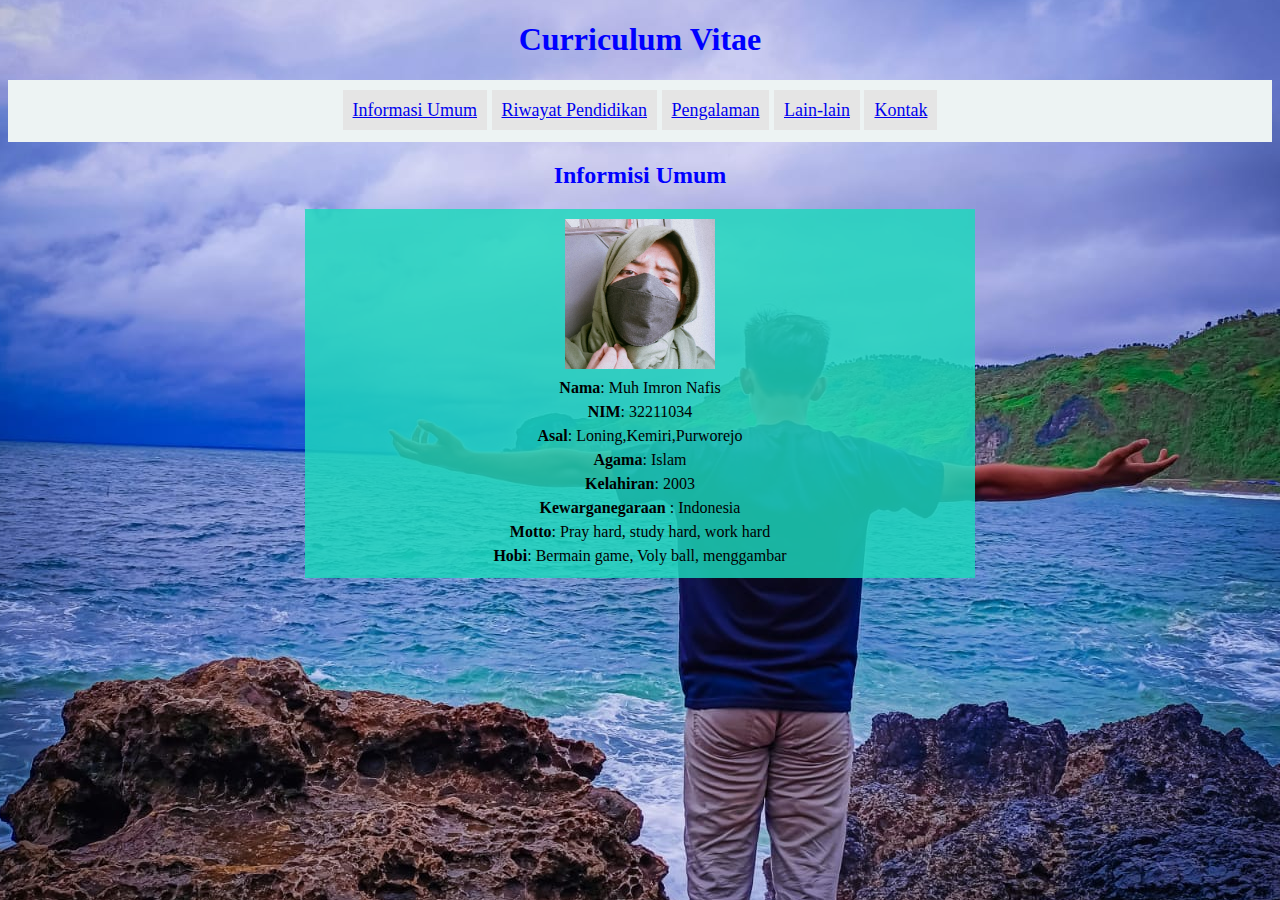
<file: index.html>
<!DOCTYPE html>
    <html>
    <head>
    <title>imronnafis punya</title>
    <link rel="stylesheet" type="text/css" href="
    style1.css">
    </head>
    <body>
    <h1>Curriculum Vitae</h1> 
    <div class="menu">
    <a href="index.html" class="button">Informasi Umum</a
      > 
            <a href="pendidikan.html" class="button">Riwayat
         Pendidikan</a>
            <a href="exp.html" class="button">Pengalaman</a>
            <a href="others.html" class="button">Lain-lain</a>
            <a href="kontak.html" class="button">Kontak</a><br>
            <br>
    </div>
    
    <h2>Informisi Umum</h2>
    <p>
    <img src="ft mpis.jpeg" alt="Foto napis" style ="width:150px; height: 150px;"><br>
    <b>Nama</b>: Muh Imron Nafis<br>
    <b>NIM</b>: 32211034<br>
    <b>Asal</b>: Loning,Kemiri,Purworejo<br>
    <b>Agama</b>: Islam<br>
    <b>Kelahiran</b>: 2003<br>
    <b>Kewarganegaraan</b> : Indonesia<br>
    <b>Motto</b>: Pray hard, study hard, work hard<br> 
    <b>Hobi</b>: Bermain game, Voly ball, 
       menggambar<br>
    </p>

    </body>
    </html>
</file>
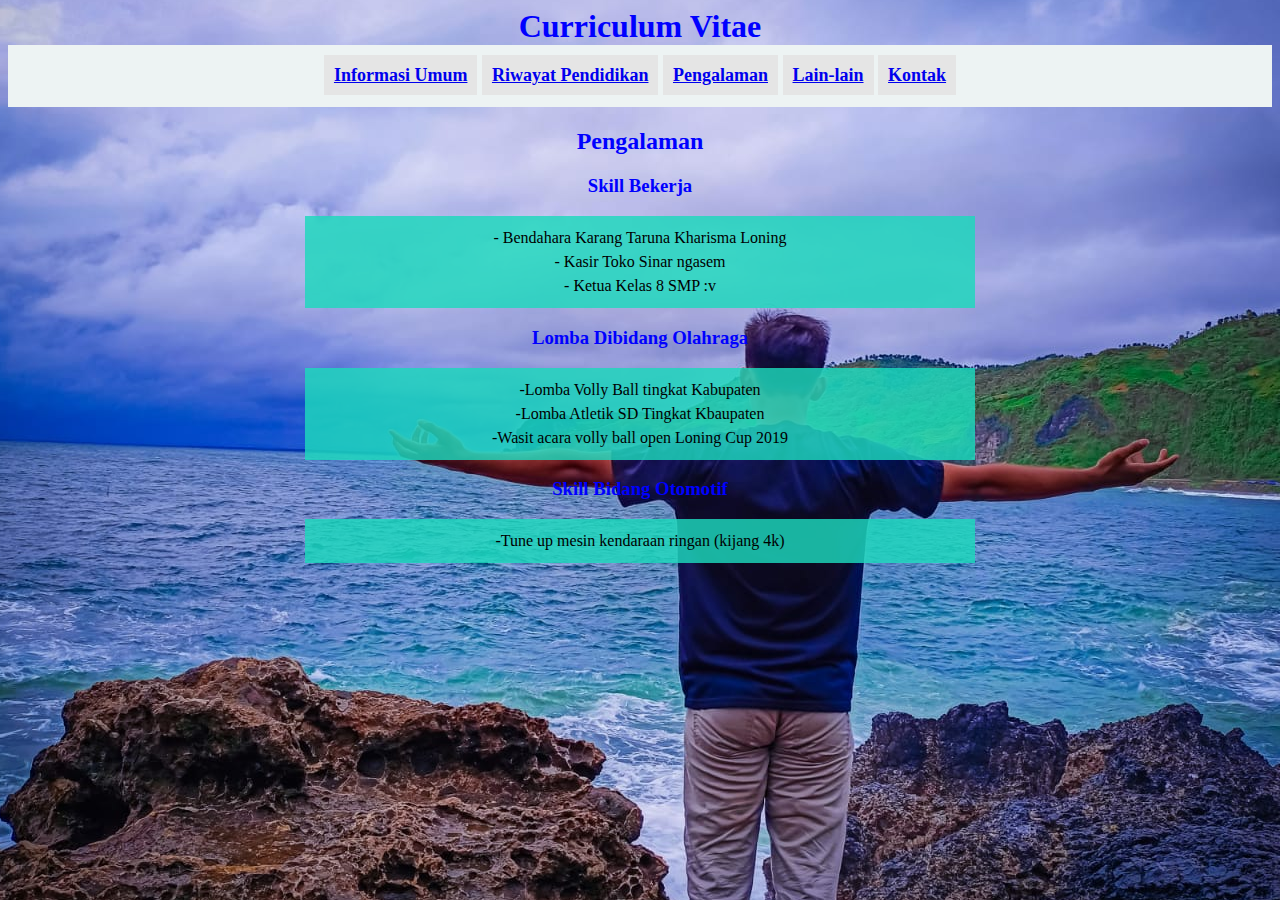
<file: exp.html>
<DOCTYPE html>
    <html> <head>
    <title>imronnafis punya</title>
    <link rel="stylesheet" type="text/css" href="style1.css"> </head>
    <body>
    <h1>Curriculum Vitae</hl>
    <div class="menu">
         <a href="index.html" class="button">Informasi Umum</a>
         <a href="pendidikan.html" class="button">Riwayat Pendidikan</a>
         <a href="exp.html" class="button">Pengalaman</a>
         <a href="others.html" class="button">Lain-lain</a> 
         <a href="kontak.html" class="button">Kontak</a><br><br>

    </div>
    
    <h2>Pengalaman</h2> 
    <h3>Skill Bekerja</h3>
    <p>
    - Bendahara Karang Taruna Kharisma Loning<br>
    - Kasir Toko Sinar ngasem<br>
    - Ketua Kelas 8 SMP :v<br>
    </p>
    
    <h3>Lomba Dibidang Olahraga</h3> 
    <p>
    -Lomba Volly Ball tingkat Kabupaten<br>
    -Lomba Atletik SD Tingkat Kbaupaten<br>
    -Wasit acara volly ball open Loning Cup 2019
    </p>

    <h3>Skill Bidang Otomotif</h3>
    <p>
    -Tune up mesin kendaraan ringan (kijang 4k)
        </p>
    </body>    
    </html>
</file>
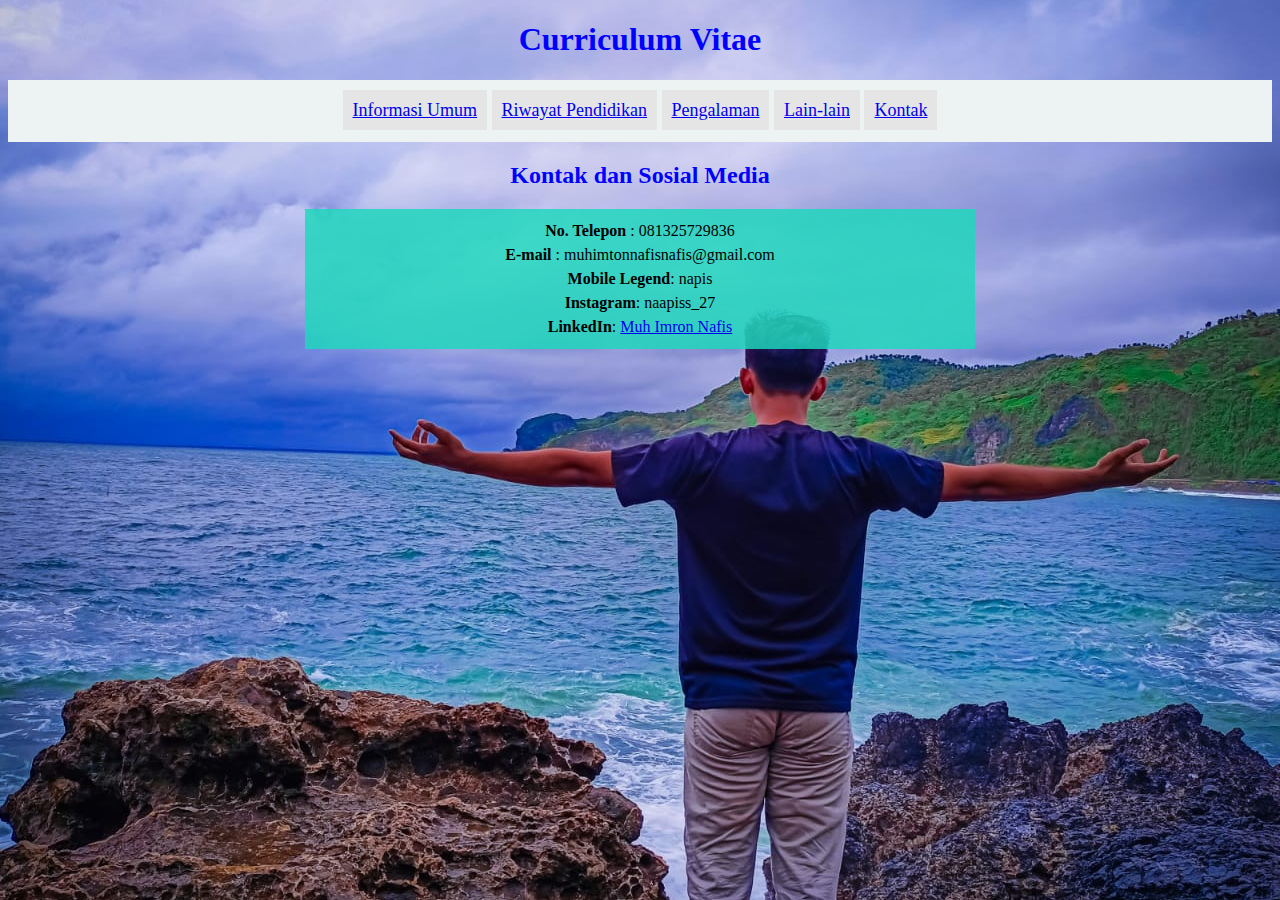
<file: kontak.html>
<!DOCTYPE html>
<html>
<head>
<title>imronnafis punya</title>
<link rel="stylesheet" type="text/css" href="style1.css">
</head>
<body>
<h1>Curriculum Vitae</h1>
<div class="menu">
<a href="index.html" class="button">Informasi Umum</a>
<a href="pendidikan.html" class="button">Riwayat Pendidikan</a>
<a href="exp.html" class="button">Pengalaman</a>
<a href="others.html" class="button">Lain-lain</a>
<a href="kontak.html" class="button">Kontak</a><br><br>
</div>

<h2>Kontak dan Sosial Media</h2>
<p>
<b>No. Telepon</b> : 081325729836<br>
<b>E-mail</b> : muhimtonnafisnafis@gmail.com<br>
<b>Mobile Legend</b>: napis<br>
<b>Instagram</b>: naapiss_27<br>
<b>LinkedIn</b>: <a href="https://vt.tiktok.com/ZSdAJ59dW/">
Muh Imron Nafis</a>
</p>

</body>
</html>
</file>
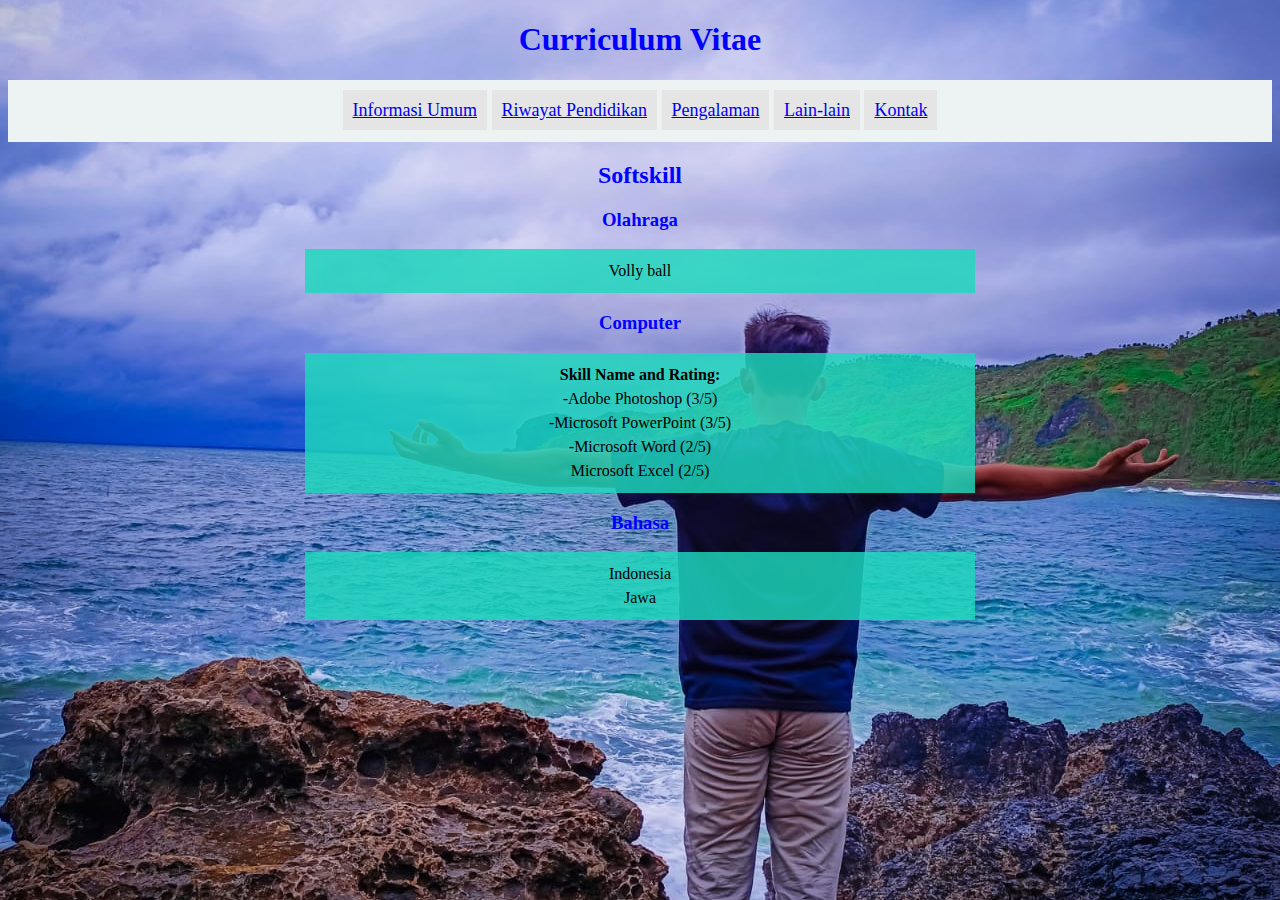
<file: others.html>
<!DOCTYPE html>
<html>
<head> <title>imronnafis punya</title>
<link rel="stylesheet" type="text/css" href="style1.css">
</head>
<body>
    <h1>Curriculum Vitae</h1> 
    <div class="menu">
    <a href="index.html" class="button">Informasi Umum</a>
    <a href="pendidikan.html" class="button">Riwayat Pendidikan</a>
    <a href="exp.html" class="button">Pengalaman</a>
    <a href="others.html" class="button">Lain-lain</a>
    <a href="kontak.html" class="button">Kontak</a><br><br>
</div>

<h2>Softskill</h2>
<h3>Olahraga</h3>

<p> Volly ball
</p>
<h3>Computer</h3>

<p>
<b>Skill Name and Rating: </b><br> 
    -Adobe Photoshop (3/5)<br>
    -Microsoft PowerPoint (3/5)<br>
    -Microsoft Word (2/5)<br> Microsoft Excel (2/5)<br>

</p>
<h3>Bahasa</h3>
<p>
Indonesia<br>
Jawa<br>
</p>

</body>
</html>
</file>
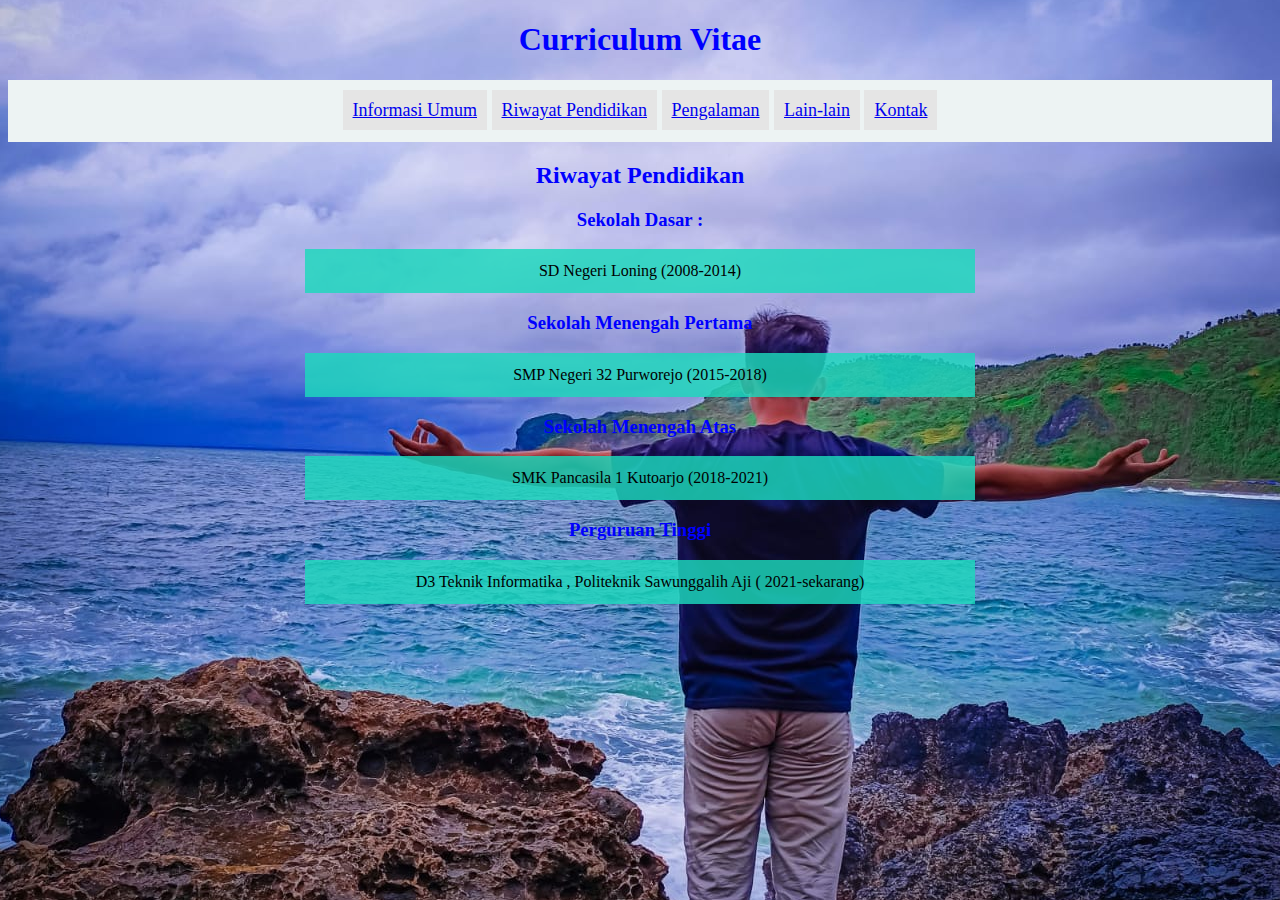
<file: pendidikan.html>
<!DOCTYPE html>
<html>
<head>
    <title>imronnafis punya</title>
    <link rel="stylesheet" type="text/css" href="style1.css">
</head>
<body>
    <h1>Curriculum Vitae</h1>
    <div class="menu"> <a href="index.html" class="button">Informasi Umum</a>
    <a href="pendidikan.html" class="button">Riwayat Pendidikan</a
    >
    <a href="exp.html" class="button">Pengalaman</a> <a href="others.html" class="button">Lain-lain</a>
    <a href="kontak.html" class="button">Kontak</a><br><br>
    </div>

<h2>Riwayat Pendidikan</h2>
<h3>Sekolah Dasar :</h3>
<p>
SD Negeri Loning <span class="tab">(2008-2014)</span>
</p>
<h3>Sekolah Menengah Pertama</h3>
<p>SMP Negeri 32 Purworejo (2015-2018) </p>
<h3>Sekolah Menengah Atas</h3>
<p>SMK Pancasila 1 Kutoarjo (2018-2021)</p>
<h3>Perguruan Tinggi</h3>
<p>D3 Teknik Informatika , Politeknik Sawunggalih Aji ( 2021-sekarang) </p>
</body>
</html>
</file>
<file: style1.css>
body {

    background-color: rgb(0, 0, 0);
    background-repeat: no-repeat;
    background-image: url("WhatsApp Image 2022-04-20 at 05.38.38.jpeg");
    background-attachment: fixed;
    background-position: 50% 50%; /background-color:#00BAC7;/ }
    
    h1 {
    text-align: center; font-family: "Calibri"; color: blue; background-color: greenyellow(0,0,0,0.5); }
    h2 {
    text-align: center; color: blue; background-color: greenyellow(0,0,0,0.5);
    }
    h3 {
    text-align: center; color: blue; background-color: greenyellow(0,0,0,0.5);
    }
    p {
    font-size: 12pt;
    Line-height: 150%; padding:10px;
    background-color: rgba(29, 216, 188, 0.826); width: 650px;
    text-align: center; margin: auto;
    }
    .menu {
    text-align: center;
    background-color: #EDF3F3; font-family: "Calibri"; font-size:18px; padding-top: 15pt;
    }
    .button {
    background-color: #e5e5e5; padding: 10px; border-color: black; transition-duration: 0.4s;
    }
    .button:hover {
    background-color: #bababa
    }
</file>
